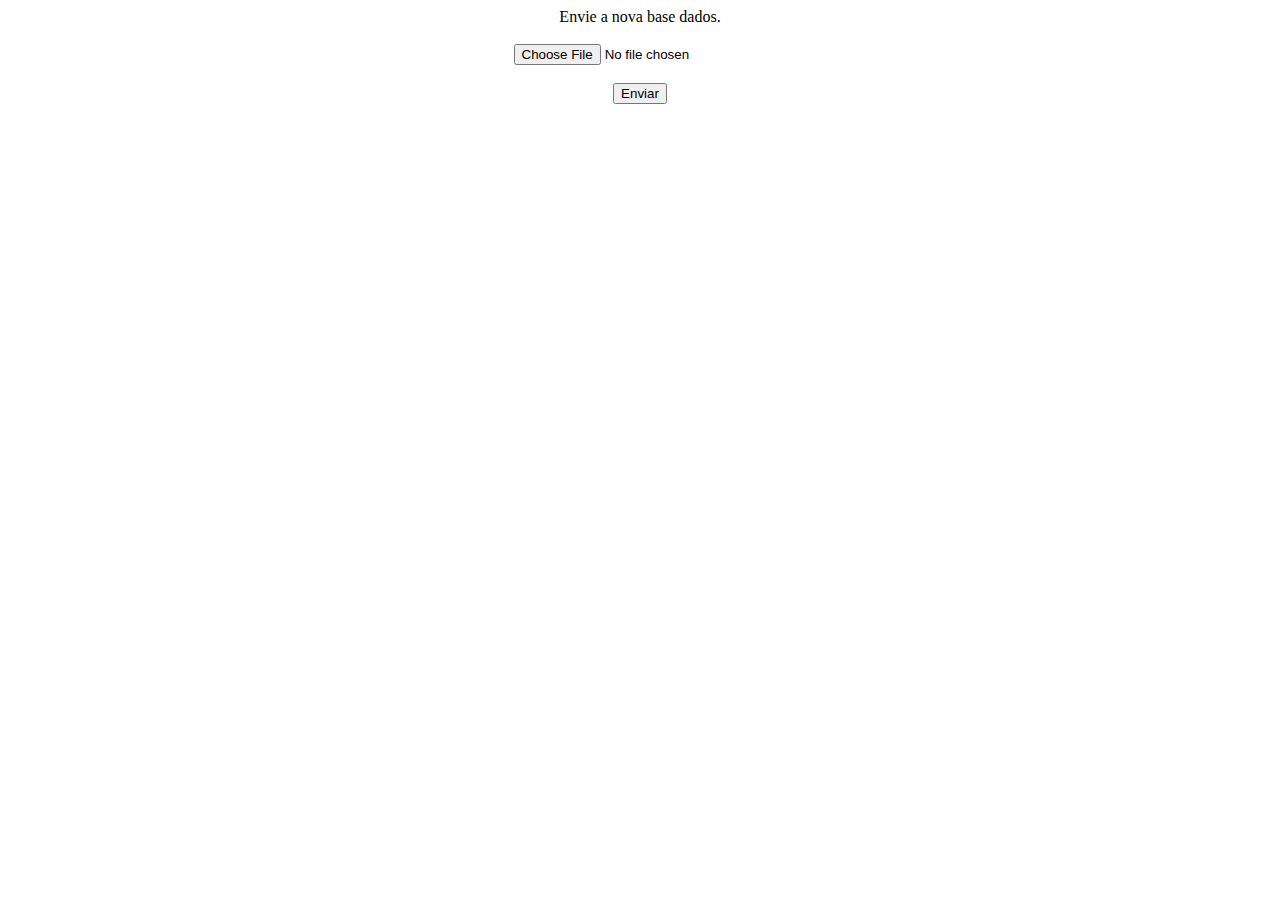
<file: admin/index.html>
<header>
	<meta charset="utf-8">
</header>
<body>
	<center>
		<form id="db-form">
			Envie a nova base dados.<br>
			<br>
			<input type="file"><br>
			<br>
			<input type="submit" value="Enviar">
		</form>
	</center>

	<script>
		const $dbSubmit = document.getElementById("db-form");
		$dbSubmit.onsubmit = (e) => {
			e.preventDefault();
			window.location = "/";
		};
	</script>
</body>
</file>
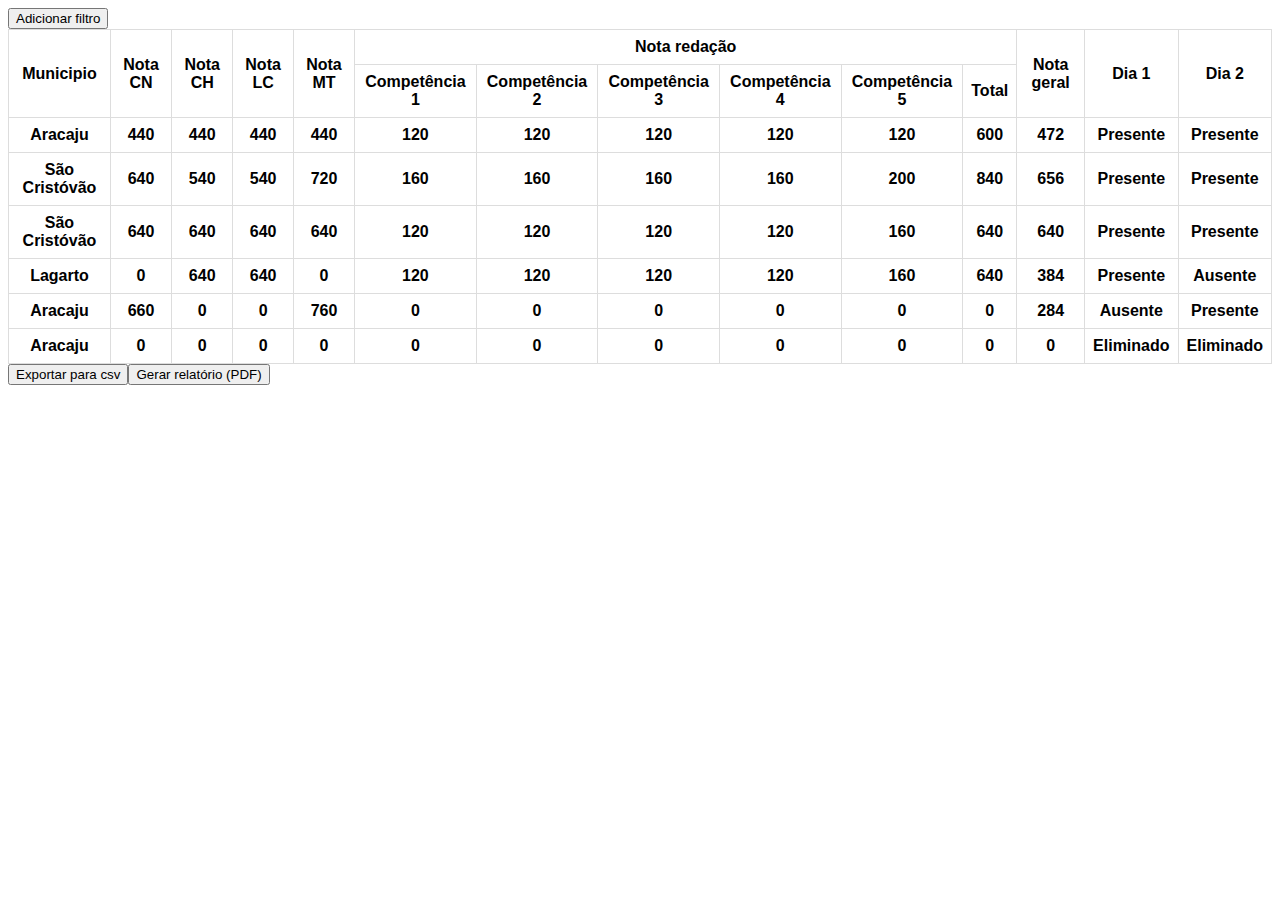
<file: alunos/index.html>
<!DOCTYPE html>
<header>
	<link rel="stylesheet" href="../style.css">
	<script src="../js/database.js" type="module"></script>
	<script src="../js/table.js" type="module"></script>
	<script src="../js/filter.js" type="module"></script>
</header>
<body>
	<script src="./index.js" type="module"></script>
</body>
</file>
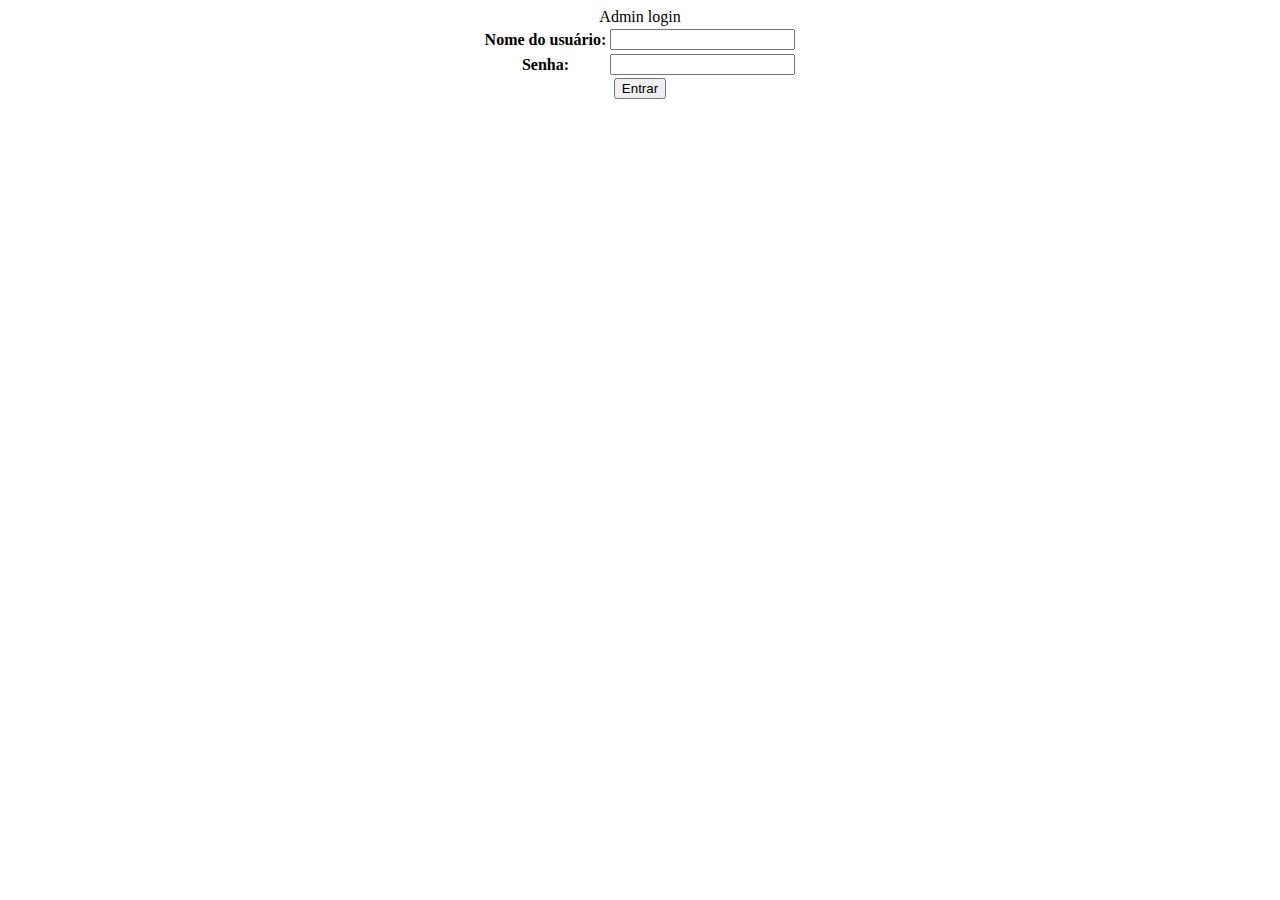
<file: login/index.html>
<header>
	<meta charset="utf-8">
</header>
<body>
	<center>
		<form onsubmit="gotoLogged()" id="loginForm">
			<label>Admin login</label>
			<table>
				<tr id="username">
					<th>
						<label>Nome do usuário: </label>
					</th>
					<th>
						<input>
					</th>
				</tr>
				<tr id="password">
					<th>
						<label>Senha: </label>
					</th>
					<th>
						<input>
					</th>
				</tr>
			<table>
			<input type="submit" value="Entrar">
		</form>
	</center>
	<script>
		alert("É necessário se autenticar como adminstrador para adicionar novos dados.");
		const $loginForm = document.getElementById("loginForm");
		$loginForm.onsubmit = (e) => {
			e.preventDefault();
			window.location = "/admin";
		}
	</script>
</body>
</file>
<file: style.css>
table {
  font-family: arial, sans-serif;
  border-collapse: collapse;
  width: 100%;

}

td, th {
  border: 1px solid #dddddd;
  padding: 8px;
  vertical-align: middle;
  text-align:center;
}
</file>
